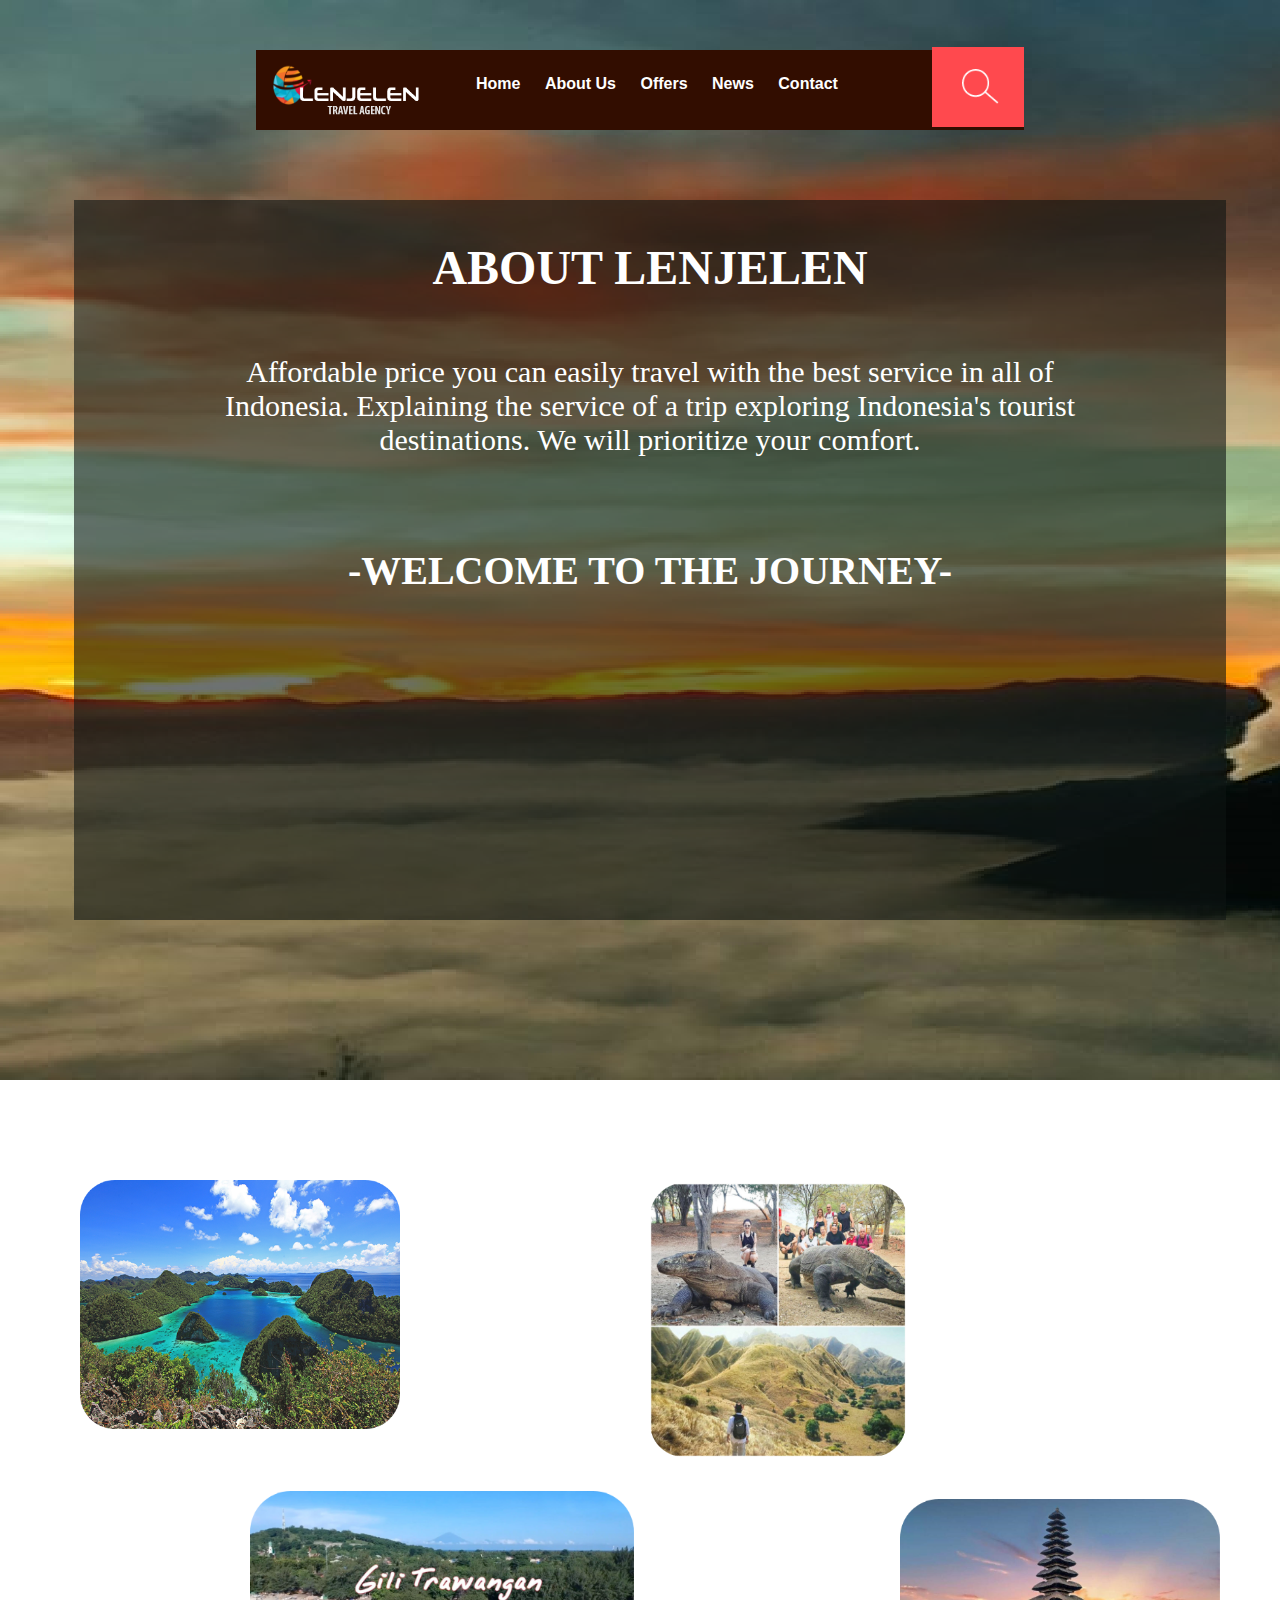
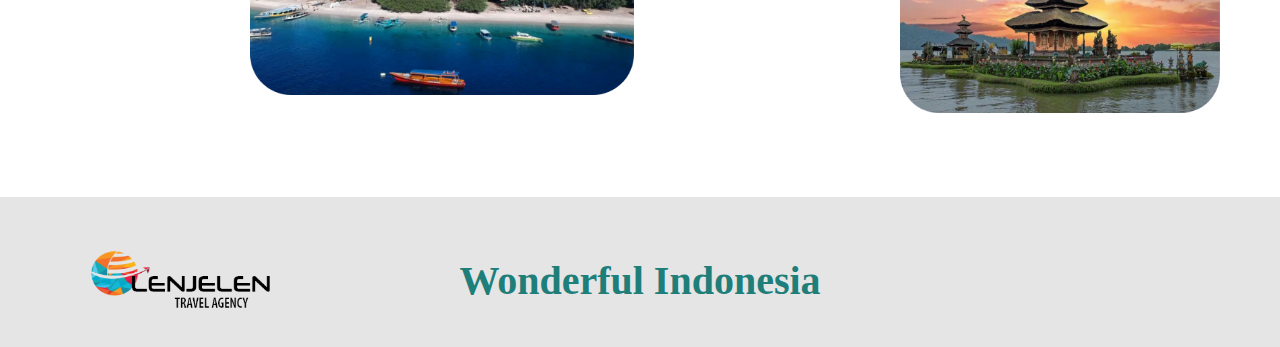
<file: about.html>
<!DOCTYPE html>
<html>
<head>
    <meta charset="utf-8">
    <meta name="viewport" content="witdh=device-width, iniial-scale=1">
    <title>Lenjelen.id/About Us</title>
    <link rel="shortcut icon" href="shorttitle.png" type="img/x-icon">
    <link rel="stylesheet" type="text/css" href="about.css">
</head>
<body>

<!-- ABOUT US -->
    <header>
    <div class="bg">
        <div class="container">
            <img src="logo.png"><a href="index.html"></a>
            <ul>
                <b>
                <li><a href="index.html" >Home</a></li>
                <li><a href="about.html">About Us</a></li>
                <li><a href="offers.html">Offers</a></li>
                <li><a href="news.html">News</a></li>
                <li><a href="contact.html">Contact</a></li>
                </b>
            </ul>
            <div class="search">
                <img src="search.png">
            </div>
        </div>
        <div class="cont">
            <h1>ABOUT LENJELEN</h1>
            <p>
                Affordable price you can easily travel with the best service in all of Indonesia.
                Explaining the service of a trip exploring Indonesia's tourist destinations. 
                We will prioritize your comfort.
            </p>
            <h2>-WELCOME TO THE JOURNEY-</h2>
        </div>     
    </div>  
    </header>

<!-- SLIDE2-->

    <div class="pl1">
        <img src="Rectangle 6.png" width="25%">
    </div>
    <div class="pl2">
        <img src="Rectangle 7.png" width="20%">
    </div>
    <div class="pl3">
        <img src="Rectangle 8.png" width="30%">
    </div>
    <div class="pl4">
        <img src="Rectangle 9.png" width="25%">
    </div>
    <div class="cont2">
        <h1>Wonderful Indonesia</h1>
        <img src="logoblk.png" width="15%">
    </div>
</body>
</html>
</file>
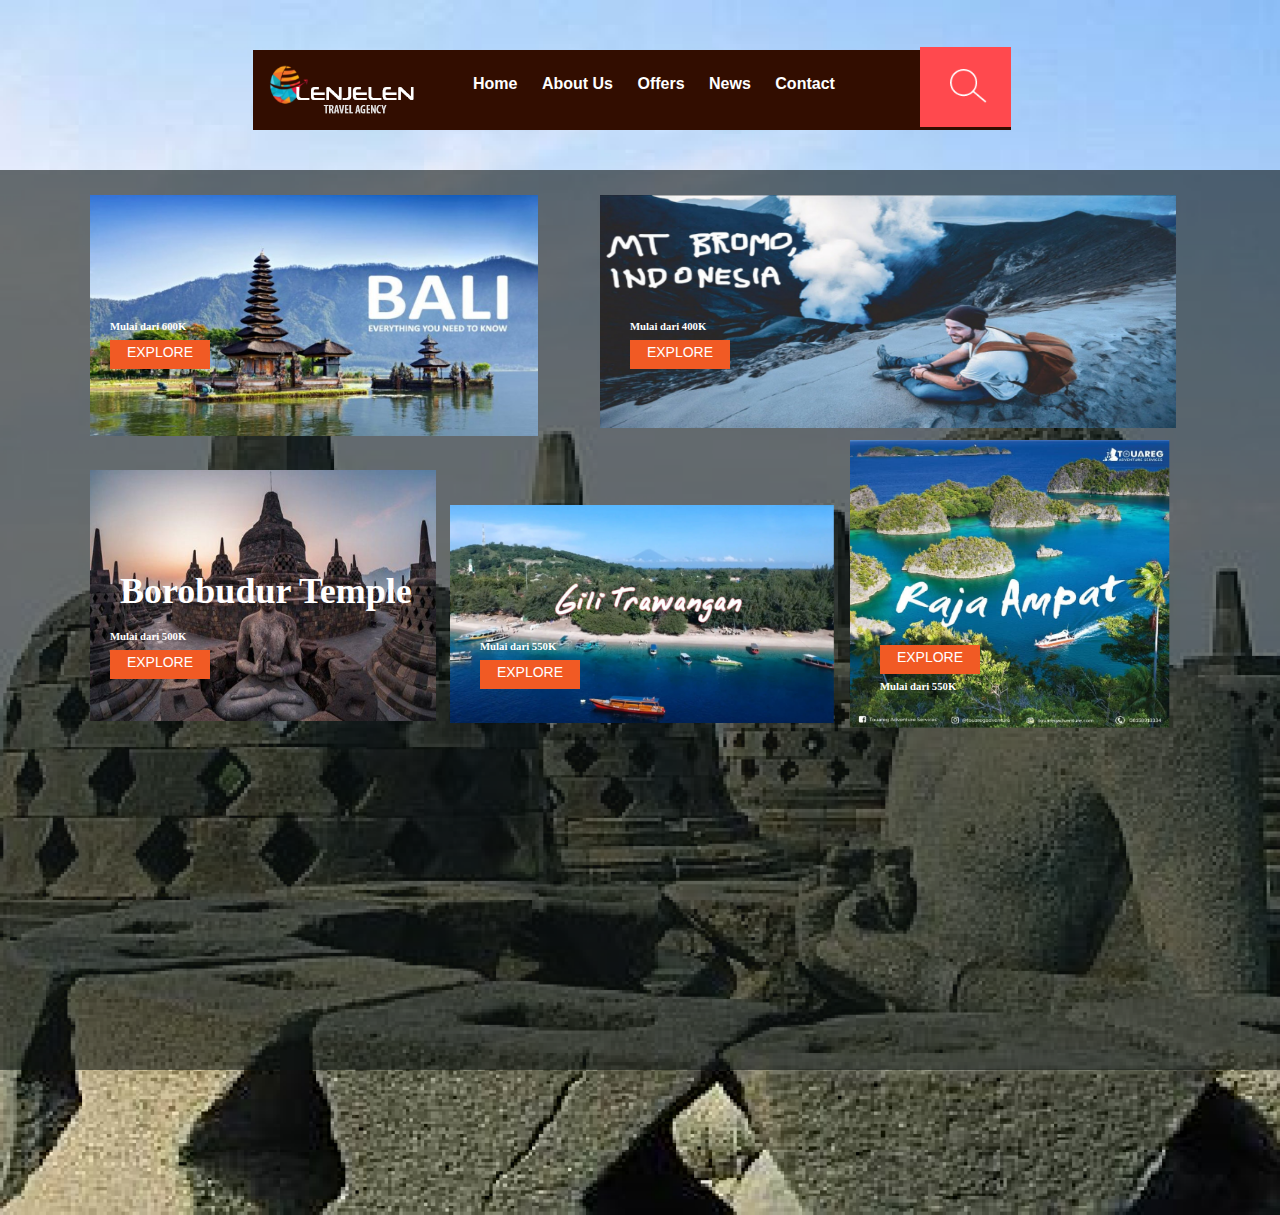
<file: offers.html>
<!DOCTYPE html>
<html>
<head>
    <meta charset="utf-8">
    <meta name="viewport" content="witdh=device-width, iniial-scale=1">
    <title>Lenjelen.id/Offers</title>
    <link rel="shortcut icon" href="shorttitle.png" type="img/x-icon">
    <link rel="stylesheet" type="text/css" href="offers.css">
</head>
<body>

<!-- OFFERS -->
    <header>
        <div class="container">
            <img src="logo.png"><a href="index.html"></a>
            <ul>
                <b>
                <li><a href="index.html" >Home</a></li>
                <li><a href="about.html">About Us</a></li>
                <li><a href="offers.html">Offers</a></li>
                <li><a href="news.html">News</a></li>
                <li><a href="contact.html">Contact</a></li>
                </b>
            </ul>
            <div class="search">
                <img src="search.png">
            </div>
        </div>
    </header>
    <div class="bg">
        <div class="cont">
            <div class="ofbal">
                <img src="ofbal.png" width="35%">
                <h6>Mulai dari 600K</h6>
                <div class="exp">EXPLORE</div>
            </div>
            <div class="ofbrom">
                <img src="ofbrom.png" width="45%">
                <h6>Mulai dari 400K</h6>
                <div class="exp1">EXPLORE</div>
            </div>
            <div class="ofbor">
                <img src="ofbor.png" width="27%">
                <h3>Borobudur Temple</h3>
                <h6>Mulai dari 500K</h6>
                <div class="exp2">EXPLORE</div>
            </div>
            <div class="ofgili">
                <img src="ofgili.png" width="30%">
                <h6>Mulai dari 550K</h6>
                <div class="exp3">EXPLORE</div>
            </div>
            <div class="ofraja">
                <img src="ofraja.png" width="25%">
                <h6>Mulai dari 550K</h6>
                <div class="exp4">EXPLORE</div>
            </div>
        </div>
    </div>
</body>
</html>
</file>
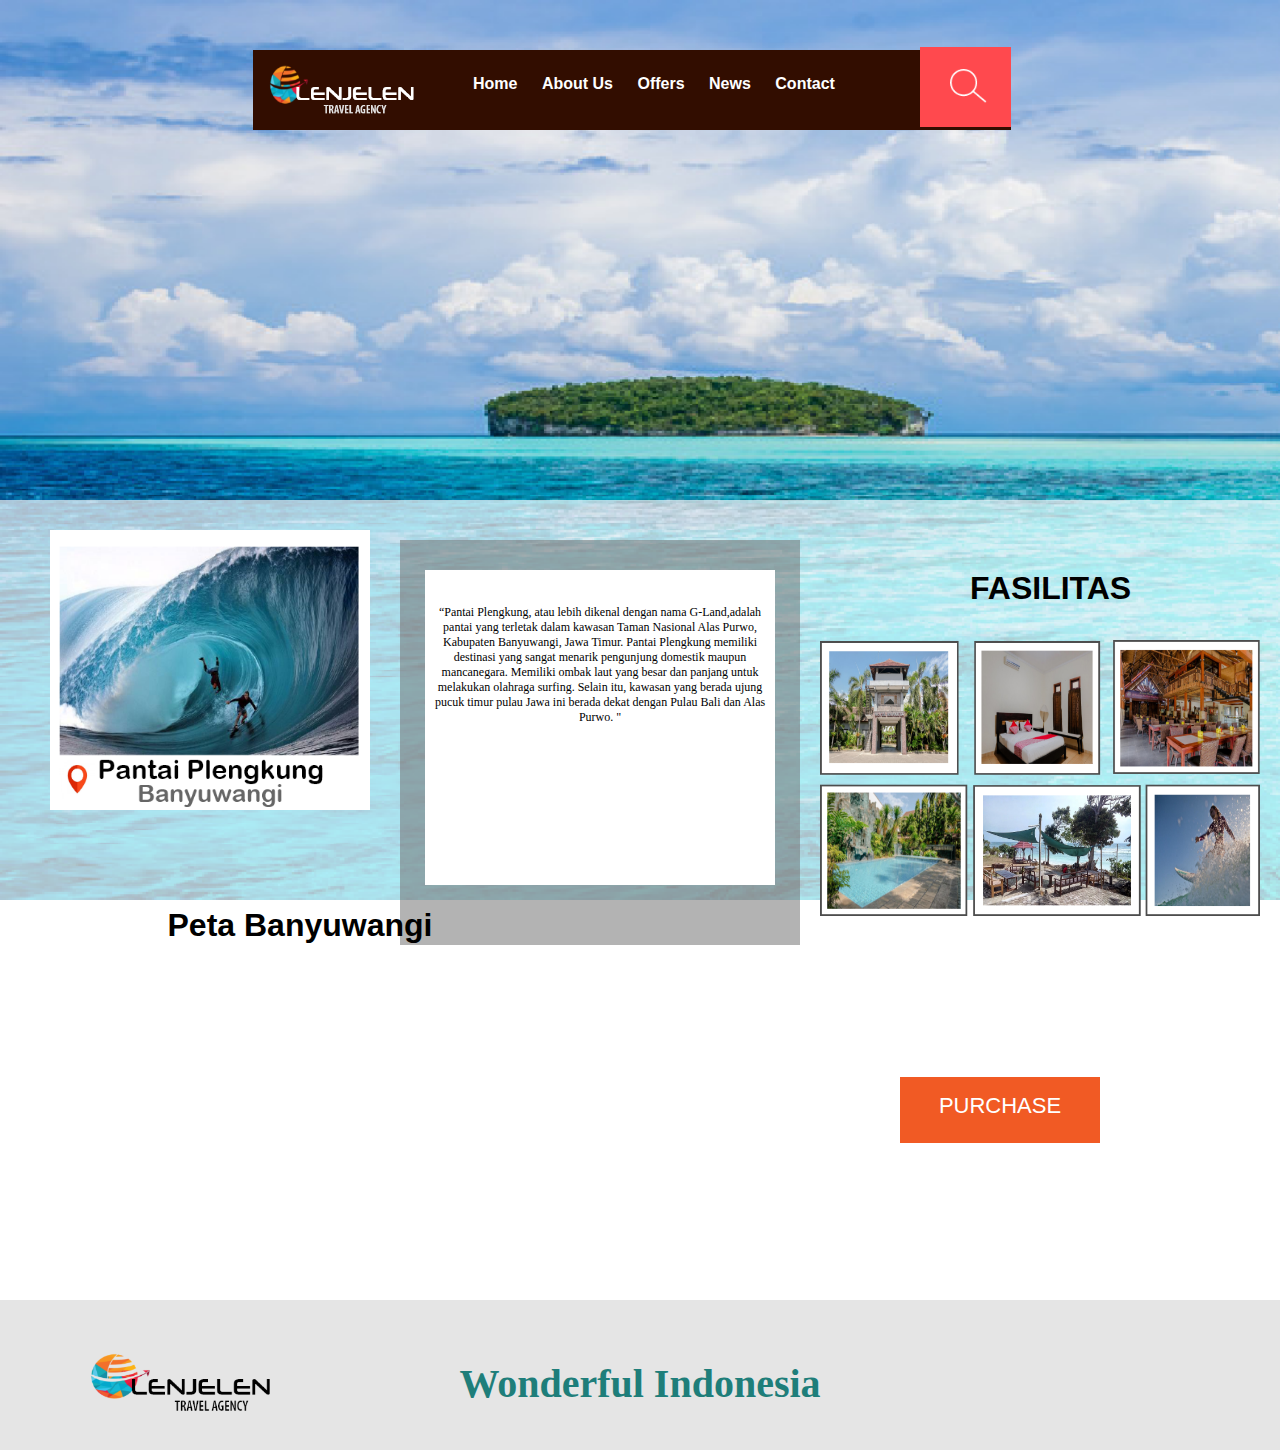
<file: plengkung.html>
<!DOCTYPE html>
<html>
<head>
    <meta charset="utf-8">
    <meta name="viewport" content="witdh=device-width, iniial-scale=1">
    <title>Lenjelen.id/Home/Pantai Plengkung</title>
    <link rel="shortcut icon" href="shorttitle.png" type="img/x-icon">
    <link rel="stylesheet" type="text/css" href="plengkung.css">
</head>
<body>

<!-- Menu -->
    <header>
        <div class="container">
            <img src="logo.png"><a href="index.html"></a>
            <ul>
                <b>
                <li><a href="index.html" >Home</a></li>
                <li><a href="about.html">About Us</a></li>
                <li><a href="offers.html">Offers</a></li>
                <li><a href="news.html">News</a></li>
                <li><a href="contact.html">Contact</a></li>
                </b>
            </ul>
            <div class="search">
                <img src="search.png">
            </div>
        </div>
    </header>
<!--BG-->
    <div class="bg"></div>
    <div class="cont">
        <img src="Group 4231.png" width="25%">
    </div>
    <div class="cont1">
        <div class="story">
            <p>
                “Pantai Plengkung, atau lebih dikenal dengan nama G-Land,adalah pantai yang terletak dalam kawasan
                Taman Nasional Alas Purwo, Kabupaten Banyuwangi, Jawa Timur. Pantai Plengkung memiliki destinasi yang sangat menarik
                pengunjung domestik maupun mancanegara. Memiliki ombak laut
                yang besar dan panjang untuk melakukan olahraga surfing.
                Selain itu, kawasan yang berada ujung pucuk timur pulau Jawa ini
                berada dekat dengan Pulau Bali dan Alas Purwo. "
            </p>
        </div>
        <div class="fasilitas">
            <img src="kamar.png" width="110%">
            <h1>FASILITAS</h1>
            <div class="purchase">PURCHASE</div>
        </div>

        <div class="maps">
            <h1>Peta Banyuwangi</h1>
            <iframe class="gomaps" src="https://www.google.com/maps/embed?pb=!1m18!1m12!1m3!1d505235.636456171!2d114.03450007504944!3d-8.386567745104424!2m3!1f0!2f0!3f0!3m2!1i1024!2i768!4f13.1!3m3!1m2!1s0x2dd154169714acef%3A0x3027a76e352bce0!2sKabupaten%20Banyuwangi%2C%20Jawa%20Timur!5e0!3m2!1sid!2sid!4v1605272021375!5m2!1sid!2sid" width="400" height="300" frameborder="0" style="border:0;" allowfullscreen="" aria-hidden="false" tabindex="0"></iframe>
        </div>
    </div>
    <div class="cont2">
        <h1>Wonderful Indonesia</h1>
        <img src="logoblk.png" width="15%">
    </div>
</body>
</html>
</file>
<file: about.css>
*{
    padding: 0;
    margin: 0;
    font-family: 'Segoe UI', Tahoma, Geneva, Verdana, sans-serif;
}

.container{
    position: absolute;
    width: 60%;
    height: 80px;
    margin-top: 50px;
    justify-content: center;
    align-items: baseline;
    background-color: #320D00;
    z-index: 1;
}

.container:after {
    content: '';
    display: block;
    clear: both;
}

.container img {
    float: left;
    padding: 10px 0;
    width: 20%;
    margin-left: 10px;
}
.search {
    width: 12%;
    height: 80px;
    background-color:#FF494E;
    margin-top: -71.5px;
    float: right;
}

.search img {
    width: 40%;
    margin-top: 12px;
    margin-left: 30px;
}
header ul {
    margin-left: 200px;
}

header ul li {
    display: inline-block;
    font-family: Myriad Pro;
    font-weight: Semibold Condensed;
    color: white;  
}
header ul li a {
    padding: 25px 20px;
    display: inline-block;
    color: white;
    text-decoration: none;
    margin-right: -20px;
}
.bg {
    height: 120vh;
    background-image: url('about.png');
    background-size: cover;
    position: relative;
    display: flex;
    justify-content: center ;
}

.cont {
    height: 80vh;
    width: 90%;
    background-color: rgba(14, 20, 19, 0.6);
    position: absolute;
    margin-left: 20px;
    margin-top: 200px;
}

.cont h1{
    margin-top: 40px;
    color: white;
    text-align: center;
    font-size: 48px;
    font-family: Arial Rounded MT;
}
.cont p{
    color: #ffffff;
    text-align: center;
    font-size: 30px;
    font-family: Cambria Math;
    margin: 60px 120px;
}
.cont h2{
    margin-top: 90px;
    color: white;
    text-align: center;
    font-size: 40px;
    font-family: SourceSansRoman;
    font-weight: Regular;
}

.pl1 img{
    margin-top: 100px;
    margin-left: 80px;
}
.pl2 img{
    margin-top: -250px;
    margin-left: 650px;
}
.pl3 img{
    margin-top: 30px;
    margin-left: 250px;
}
.pl4 img{
    margin-top: -250px;
    margin-left: 900px;
}
.cont2{
    position: absolute;
    margin-top: 80px;
    height: 150px;
    width: 100%;
    background-color: rgba(63, 63, 63, 0.137);
}
.cont2 h1 {
    font-family: Kabos Gyula;
    font-size: 40px;
    color: #1E7E7A;
    margin-top: 60px;
    text-align: center;
}

.cont2 img {
    position: absolute;
    margin-top: -60px;
    margin-left: 80px;
}
</file>
<file: offers.css>
*{
    padding: 0;
    margin: 0;
    font-family: 'Segoe UI', Tahoma, Geneva, Verdana, sans-serif;
}

.container{
    position: absolute;
    width: 59.25%;
    height: 80px;
    margin-top: 50px;
    margin-left: 253px;
    justify-content: center;
    background-color: #320D00;
}

.container:after {
    content: '';
    display: block;
    clear: both;
}

.container img {
    float: left;
    padding: 10px 0;
    width: 20%;
    margin-left: 10px;
}
.search {
    width: 12%;
    height: 80px;
    background-color:#FF494E;
    margin-top: -71.5px;
    float: right;
}

.search img {
    width: 40%;
    margin-top: 12px;
    margin-left: 30px;
}

header ul {
    margin-left: 200px;
}

header ul li {
    display: inline-block;
    font-family: Myriad Pro;
    font-weight: Semibold Condensed;
    color: white;  
}
header ul li a {
    padding: 25px 20px;
    display: inline-block;
    color: white;
    text-decoration: none;
    margin-right: -20px;
}
.bg {
    height: 135vh;
    background-image: url('offers.png');
    background-size: cover;
    background-position: center;
}
.cont {
    height: 100vh;
    width: 100%;
    background-color: rgba(14, 20, 19, 0.6);
    position: absolute;
    margin-top: 170px;
}
.ofbal img{
    position: absolute;
    margin-left: 90px;
    margin-top: 25px;
}
.ofbal h6{
    position: absolute;
    color: white;
    font-family: Arial Rounded MT;
    margin-left: 110px;
    margin-top: 150px;
}
.exp {
    position: absolute;
    width: 100px;
    height: 25px;
    background-color:#F15A24;
    margin-left: 110px;
    margin-top: 170px;
    text-align: center;
    font-size: 14px;
    color: white;
    padding-top: 4px;
}
.ofbrom img{
    position: absolute;
    margin-left: 600px;
    margin-top: 25px;
}
.ofbrom h6{
    position: absolute;
    color: white;
    font-family: Arial Rounded MT;
    margin-left: 630px;
    margin-top: 150px;
}
.exp1 {
    position: absolute;
    width: 100px;
    height: 25px;
    background-color:#F15A24;
    margin-left: 630px;
    margin-top: 170px;
    text-align: center;
    font-size: 14px;
    color: white;
    padding-top: 4px;
}
.ofbor img{
    position: absolute;
    margin-left: 90px;
    margin-top: 300px;
}
.ofbor h3{
    position: absolute;
    font-size: 36px;
    color: white;
    font-family: Forte;
    margin-left: 120px;
    margin-top: 400px;
}
.ofbor h6{
    position: absolute;
    color: white;
    font-family: Arial Rounded MT;
    margin-left: 110px;
    margin-top: 460px;
}
.exp2 {
    position: absolute;
    width: 100px;
    height: 25px;
    background-color:#F15A24;
    margin-left: 110px;
    margin-top: 480px;
    text-align: center;
    font-size: 14px;
    color: white;
    padding-top: 4px;
}
.ofgili img{
    position: absolute;
    margin-left: 450px;
    margin-top: 335px;
}
.ofgili h6{
    position: absolute;
    color: white;
    font-family: Arial Rounded MT;
    margin-left: 480px;
    margin-top: 470px;
}
.exp3 {
    position: absolute;
    width: 100px;
    height: 25px;
    background-color:#F15A24;
    margin-left: 480px;
    margin-top: 490px;
    text-align: center;
    font-size: 14px;
    color: white;
    padding-top: 4px;
}
.ofraja img{
    position: absolute;
    margin-left: 850px;
    margin-top: 270px;
}
.ofraja h6{
    position: absolute;
    color: white;
    font-family: Arial Rounded MT;
    margin-left: 880px;
    margin-top: 510px;
}
.exp4 {
    position: absolute;
    width: 100px;
    height: 25px;
    background-color:#F15A24;
    margin-left: 880px;
    margin-top: 475px;
    text-align: center;
    font-size: 14px;
    color: white;
    padding-top: 4px;
}
</file>
<file: plengkung.css>
*{
    padding: 0;
    margin: 0;
    font-family: 'Segoe UI', Tahoma, Geneva, Verdana, sans-serif;
}

.container{
    position: absolute;
    width: 59.25%;
    height: 80px;
    margin-top: 50px;
    margin-left: 253px;
    justify-content: center;
    background-color: #320D00;
}

.container:after {
    content: '';
    display: block;
    clear: both;
}

.container img {
    float: left;
    padding: 10px 0;
    width: 20%;
    margin-left: 10px;
}
.search {
    width: 12%;
    height: 80px;
    background-color:#FF494E;
    margin-top: -71.5px;
    float: right;
}

.search img {
    width: 40%;
    margin-top: 12px;
    margin-left: 30px;
}

header ul {
    margin-left: 200px;
}

header ul li {
    display: inline-block;
    font-family: Myriad Pro;
    font-weight: Semibold Condensed;
    color: white;  
}
header ul li a {
    padding: 25px 20px;
    display: inline-block;
    color: white;
    text-decoration: none;
    margin-right: -20px;
}
.bg {
    height: 100vh;
    background-image: url('Rectangle\ 2.png');
    background-size: cover;
    position: relative;
    display: flex;
    justify-content: center ;
    margin-bottom: 150px;
    z-index: -1;
}
.cont{
    position: absolute;
    background-color: rgba(255, 255, 255, 0.671) ;
    margin-top: -550px;
    height: 80vh;
    width: 100%;
}
.cont img{
    margin-top: 30px;
    margin-left: 50px;
}
.cont1 {
    position: absolute;
    margin-top: -510px;
    margin-left: 400px;
    height: 45vh;
    width: 400px;
    background-color: rgba(112, 112, 112, 0.534);
}
.story {
    position: absolute;
    margin-top: 30px;
    margin-left: 25px;
    height: 35vh;
    width: 350px;
    background-color: rgb(255, 255, 255);
}
.story p{
    font-size: 12px;
    text-align: center;
    font-family: Forte;
    margin-top: 35px;
    padding-left: 7px;
    padding-right: 7px;
}
.fasilitas img{
    margin-left: 420px;
    margin-top: 100px;
}
.fasilitas h1 {
    font-family: Arial, Helvetica, sans-serif;
    margin-left: 570px;
    margin-top: -350px;
}

.purchase {
    position: absolute;
    width: 200px;
    height: 50px;
    background-color:#F15A24;
    margin-left: 500px;
    margin-top: 470px;
    text-align: center;
    font-size: 22px;
    color: white;
    padding-top: 16px;
}
.maps {
    max-width: 500px;
    margin-top: 300px;
    margin-left: -350px;
}
.maps h1 {
    text-align: center;
    margin-top: 10px;
    margin-bottom: 10px;
}
.gomaps{
    width: 100%;
}
.cont2{
    position: absolute;
    margin-top: 250px;
    height: 150px;
    width: 100%;
    background-color: rgba(63, 63, 63, 0.137);
}
.cont2 h1 {
    font-family: Kabos Gyula;
    font-size: 40px;
    color: #1E7E7A;
    margin-top: 60px;
    text-align: center;
}

.cont2 img {
    position: absolute;
    margin-top: -60px;
    margin-left: 80px;
}
</file>
